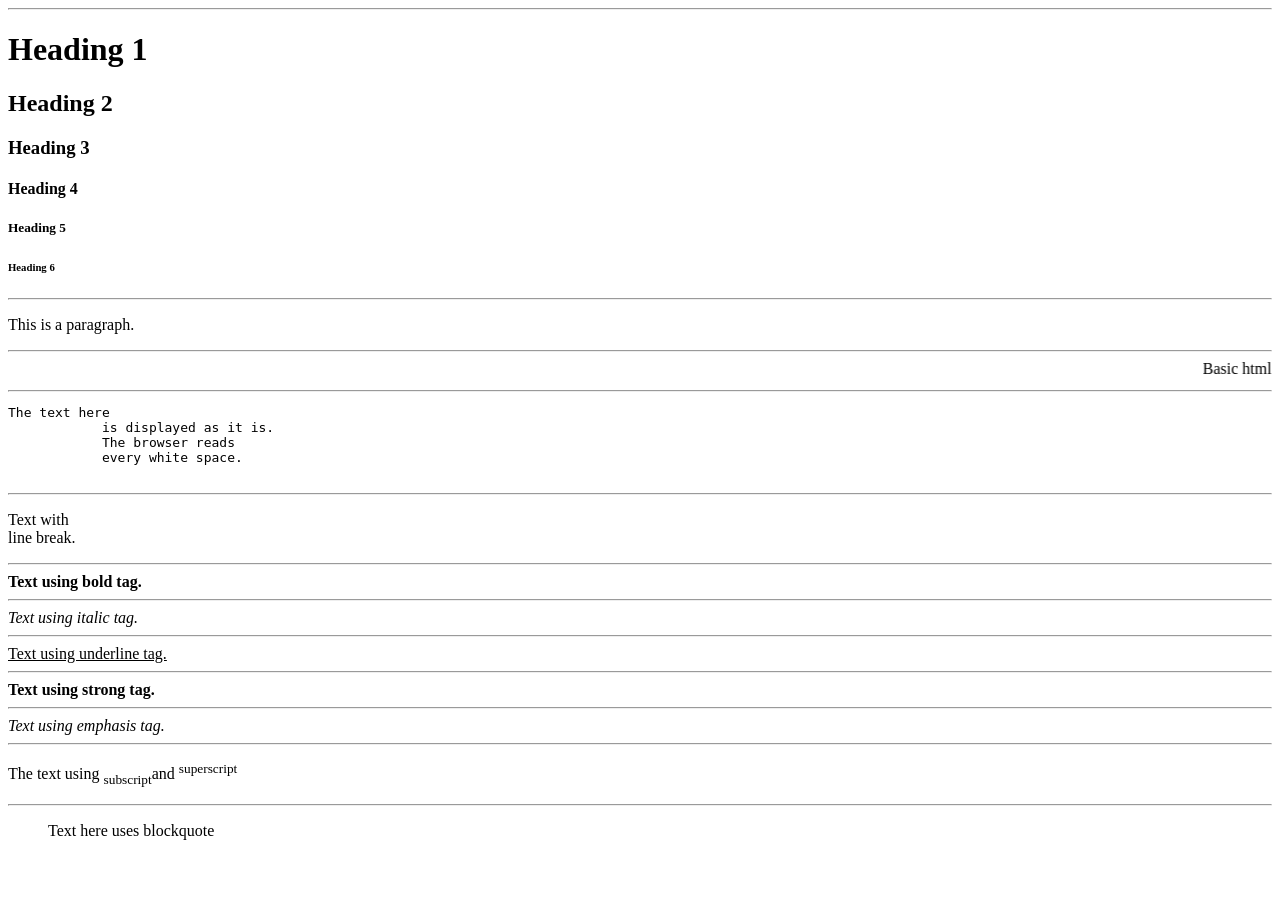
<file: Lab1-First Web Page.html>
<!DOCTYPE html>
<html>
    <head>
        <title>MY FIRST WEB PAGE </title>
    </head>
    <body>
        <hr>
        <h1>Heading 1</h1>
        <h2>Heading 2</h2>
        <h3>Heading 3</h3>
        <h4>Heading 4</h4>
        <h5>Heading 5</h5>
        <h6>Heading 6</h6>
        <hr>
        <p>This is a paragraph.</p>
        <hr><marquee>Basic html tags</marquee>
        <hr>
        <pre>The text here
            is displayed as it is.
            The browser reads 
            every white space.
        </pre>
        <hr>
        <p>Text with <br>line break.</p>
        <hr><b>Text using bold tag.</b> 
        <hr><i>Text using italic tag.</i>
        <hr><u>Text using underline tag.</u>
        <hr><strong>Text using strong tag.</strong>
        <hr><em>Text using emphasis tag.</em>
        <hr><p>The text using <sub>subscript</sub>and <sup>superscript</sup></p>
        <hr><blockquote>Text here uses blockquote</blockquote>
    </body>
</html>
</file>
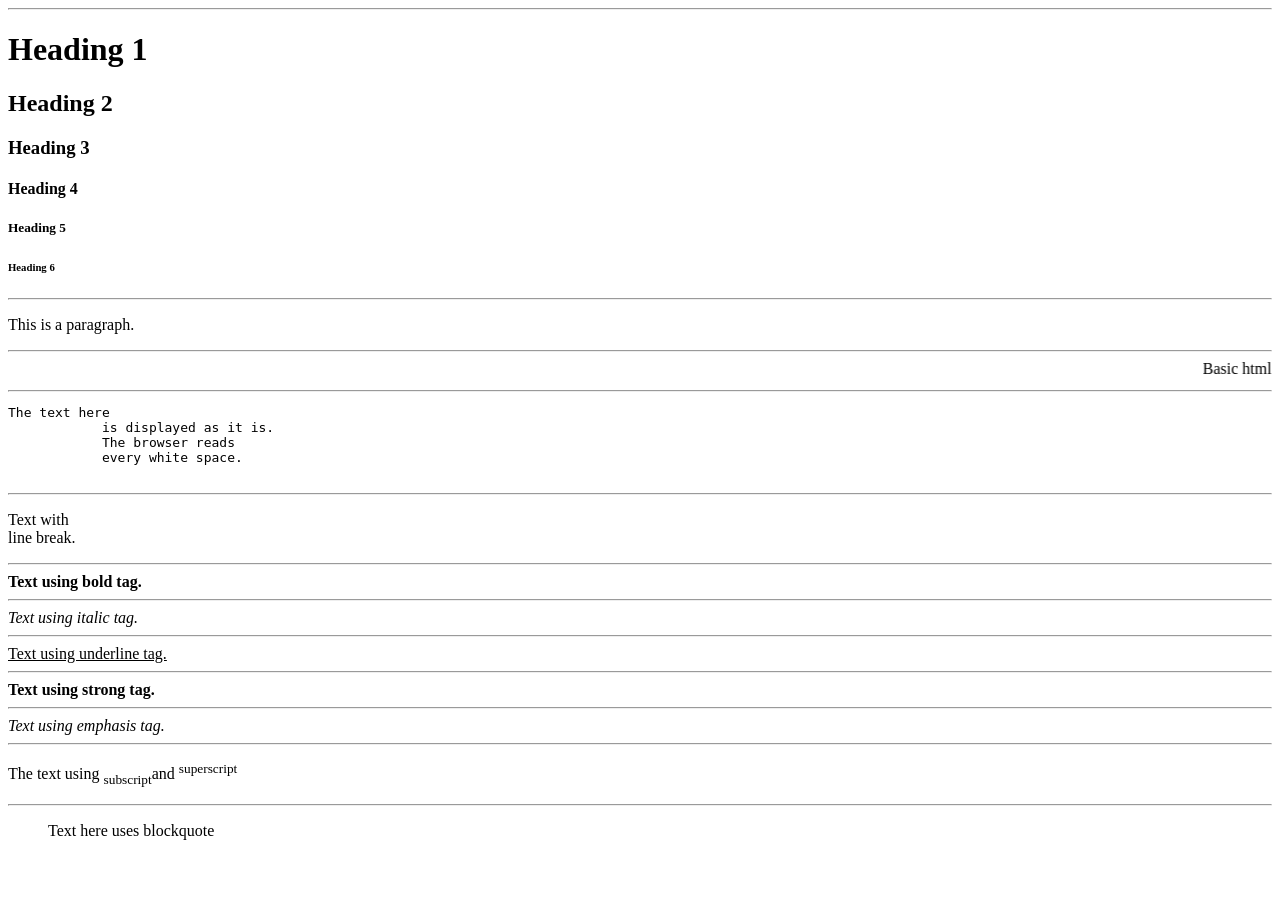
<file: lab1.html>
<!DOCTYPE html>
<html>
    <head>
        <title>MY FIRST WEB PAGE </title>
    </head>
    <body>
        <hr>
        <h1>Heading 1</h1>
        <h2>Heading 2</h2>
        <h3>Heading 3</h3>
        <h4>Heading 4</h4>
        <h5>Heading 5</h5>
        <h6>Heading 6</h6>
        <hr>
        <p>This is a paragraph.</p>
        <hr><marquee>Basic html tags</marquee>
        <hr>
        <pre>The text here
            is displayed as it is.
            The browser reads 
            every white space.
        </pre>
        <hr>
        <p>Text with <br>line break.</p>
        <hr><b>Text using bold tag.</b> 
        <hr><i>Text using italic tag.</i>
        <hr><u>Text using underline tag.</u>
        <hr><strong>Text using strong tag.</strong>
        <hr><em>Text using emphasis tag.</em>
        <hr><p>The text using <sub>subscript</sub>and <sup>superscript</sup></p>
        <hr><blockquote>Text here uses blockquote</blockquote>
    </body>
</html>
</file>
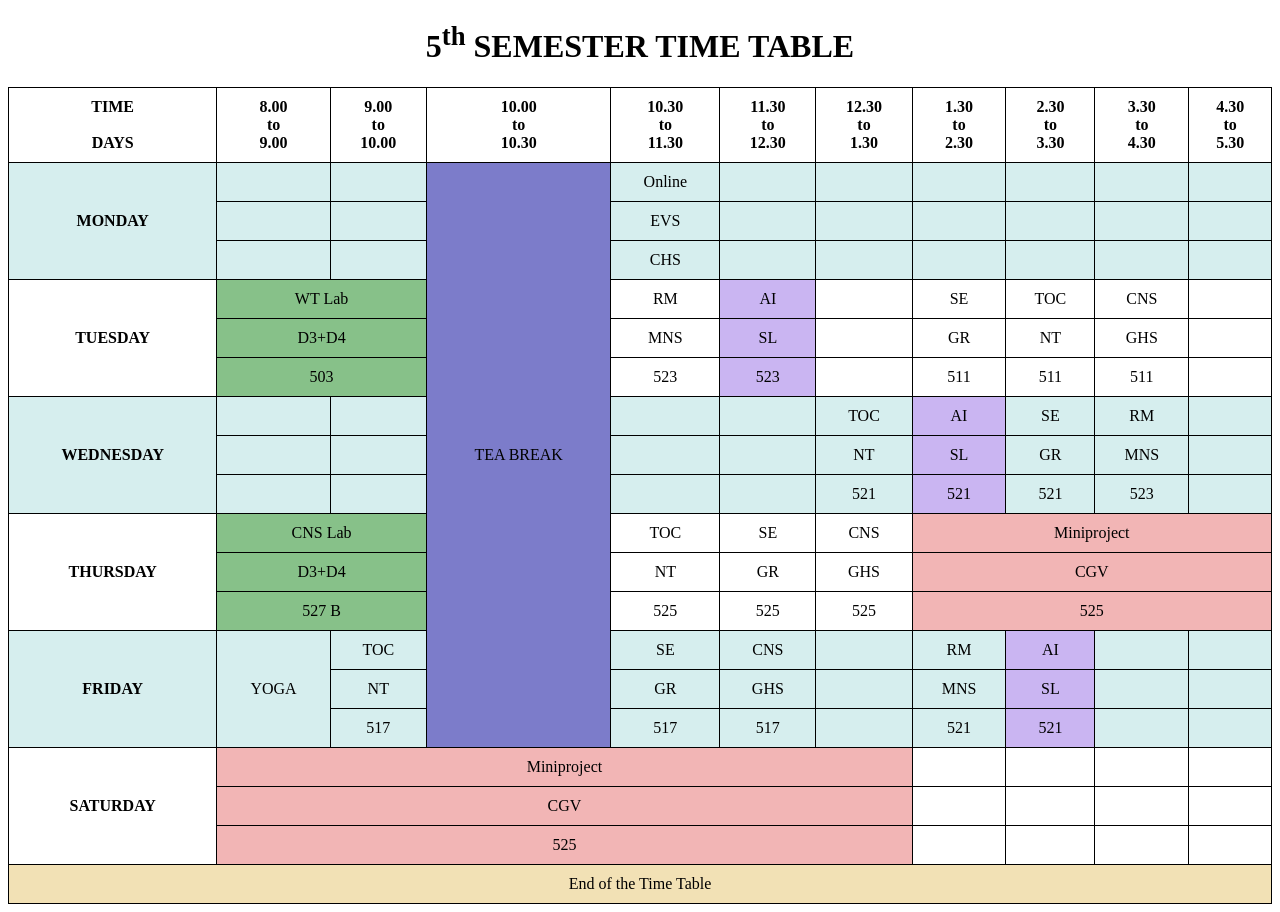
<file: Lab2-Time Table.html>
<!DOCTYPE html>
<html>
    <head>
        <title>Time Table</title>
        <style>
            table,th,td {
                border:1px solid black;
                border-collapse:collapse;
            }
            th,td {
                padding:10px;
                text-align:center;
            }
         .lab-slot {
            background-color: #87c189;
         }
        .tea-break {
            background-color: #7c7cca;
         }
        .miniproject {
            background-color: #f2b5b5;
         }
         .ai{
            background-color: #cab5f2;
         }
         .tt{
            background-color: #f2e1b5;
         }
         .bg{
            background-color: #D6EEEE;
         }
        </style>
    </head>
    <body>
        <h1 style="text-align:center;" style="background-color: #031e1e;"> 5<sup>th</sup> SEMESTER TIME TABLE</h1>
        <table style="width:100%;">
            <tr>
                <th>TIME<br/><br/>DAYS</th>
                <th>8.00<br/>to<br/>9.00</th>
                <th>9.00<br/>to<br/>10.00</th>
                <th>10.00<br/>to<br/>10.30</th>
                <th>10.30<br/>to<br/>11.30</th>
                <th>11.30<br/>to<br/>12.30</th>
                <th>12.30<br/>to<br/>1.30</th>
                <th>1.30<br/>to<br/>2.30</th>
                <th>2.30<br/>to<br/>3.30</th>
                <th>3.30<br/>to<br/>4.30</th>
                <th>4.30<br/>to<br/>5.30</th>
            </tr>

            <tr>
                <th rowspan="3" class="bg">MONDAY</th>
                <td class="bg"></td>
                <td class="bg"></td>
                <td rowspan="15" class="tea-break">TEA BREAK</td>
                <td class="bg">Online</td>
                <td class="bg"></td>
                <td class="bg"></td>
                <td class="bg"></td>
                <td class="bg"></td>
                <td class="bg"></td>
                <td class="bg"></td>
            </tr>
            <tr>
               <td class="bg"></td>
                <td class="bg"></td>
                <td class="bg">EVS</td>
                <td class="bg"></td>
                <td class="bg"></td>
                <td class="bg"></td>
                <td class="bg"></td>
                <td class="bg"></td>
                <td class="bg"></td>
            </tr>
            <tr>
                 <td class="bg"></td>
                <td class="bg"></td>
                <td class="bg">CHS</td>
                <td class="bg"></td>
                <td class="bg"></td>
                <td class="bg"></td>
                <td class="bg"></td>
                <td class="bg"></td>
                <td class="bg"></td>
                </tr>
               
             <tr>
                <th rowspan="3">TUESDAY</th>
                <td colspan="2" class="lab-slot">WT Lab</td>
                <td>RM</td>
                <td class="ai">AI</td>
                <td></td>
                <td>SE</td>
                <td>TOC</td>
                <td>CNS</td>
                <td></td>
            </tr>

            <tr>
                <td colspan="2" class="lab-slot">D3+D4</td>
                <td>MNS</td>
                <td class="ai">SL</td>
                <td></td>
                <td>GR</td>
                <td>NT</td>
                <td>GHS</td>
                <td></td>
            </tr>
             <tr>
                <td colspan="2" class="lab-slot">503</td>
                <td>523</td>
                <td class="ai">523</td>
                <td></td>
                <td>511</td>
                <td>511</td>
                <td>511</td>
                <td></td>
            </tr>

            <tr>
                <th rowspan="3" class="bg">WEDNESDAY</th>
                <td class="bg"></td>
                <td class="bg"></td>
                <td class="bg"></td>
                <td class="bg"></td>
                <td class="bg">TOC</td>
                <td class="ai">AI</td>
                <td class="bg">SE</td>
                <td class="bg">RM</td>
                <td class="bg"></td>
            </tr>

            <tr>
                <td class="bg"></td>
                <td class="bg"></td>
                <td class="bg"></td>
                <td class="bg"></td>
                <td class="bg">NT</td>
                <td class="ai">SL</td>
                <td class="bg">GR</td>
                <td class="bg">MNS</td>
                <td class="bg"></td>
            </tr>

            <tr>
                <td class="bg"></td>
                <td class="bg"></td>
                <td class="bg"></td>
                <td class="bg"></td>
                <td class="bg">521</td>
                <td class="ai">521</td>
                <td class="bg">521</td>
                <td class="bg">523</td>
                <td class="bg"></td>
            </tr>

            <tr>
                <th rowspan="3">THURSDAY</th>
                <td colspan="2" class="lab-slot">CNS Lab</td>
                <td>TOC</td>
                <td>SE</td>
                <td>CNS</td>
                <td colspan="4" class="miniproject">Miniproject</td>
            </tr>

            <tr>
                <td colspan="2" class="lab-slot">D3+D4</td>
                <td>NT</td>
                <td>GR</td>
                <td>GHS</td>
                <td colspan="4" class="miniproject">CGV</td>
            </tr>

            <tr>
                <td colspan="2" class="lab-slot">527 B</td>
                <td>525</td>
                <td>525</td>
                <td>525</td>
                <td colspan="4" class="miniproject">525</td>
            </tr>

            <tr>
                <th rowspan="3" class="bg">FRIDAY</th>
                <td  rowspan="3" class="bg">YOGA</td>
                <td class="bg">TOC</td>
                <td class="bg">SE</td>
                <td class="bg">CNS</td>
                <td class="bg"></td>
                <td class="bg">RM</td>
                <td class="ai">AI</td>
                <td class="bg"></td>
                <td class="bg"></td>
            </tr>

             <tr>
                <td class="bg">NT</td>
                <td class="bg">GR</td>
                <td class="bg">GHS</td>
                <td class="bg"></td>
                <td class="bg">MNS</td>
                <td class="ai">SL</td>
                <td class="bg"></td>
                <td class="bg"></td>
            </tr>

             <tr>
                <td class="bg">517</td>
                <td class="bg">517</td>
                <td class="bg">517</td>
                <td class="bg"></td>
                <td class="bg">521</td>
                <td class="ai">521</td>
                <td class="bg"></td>
                <td class="bg"></td>
            </tr>

            <tr>
                <th rowspan="3">SATURDAY</th>
                <td colspan="6" class="miniproject">Miniproject</td>
                <td></td>
                <td></td>
                <td></td>
                <td></td>
            </tr>

            <tr>
                <td colspan="6" class="miniproject">CGV</td>
                <td></td>
                <td></td>
                <td></td>
                <td></td>
            </tr>

            <tr>
                <td colspan="6" class="miniproject">525</td>
                <td></td>
                <td></td>
                <td></td>
                <td></td>
            </tr>

            <tr>
                <td colspan="11" class="tt">End of the Time Table</td>
            </tr>
        </table>
</file>
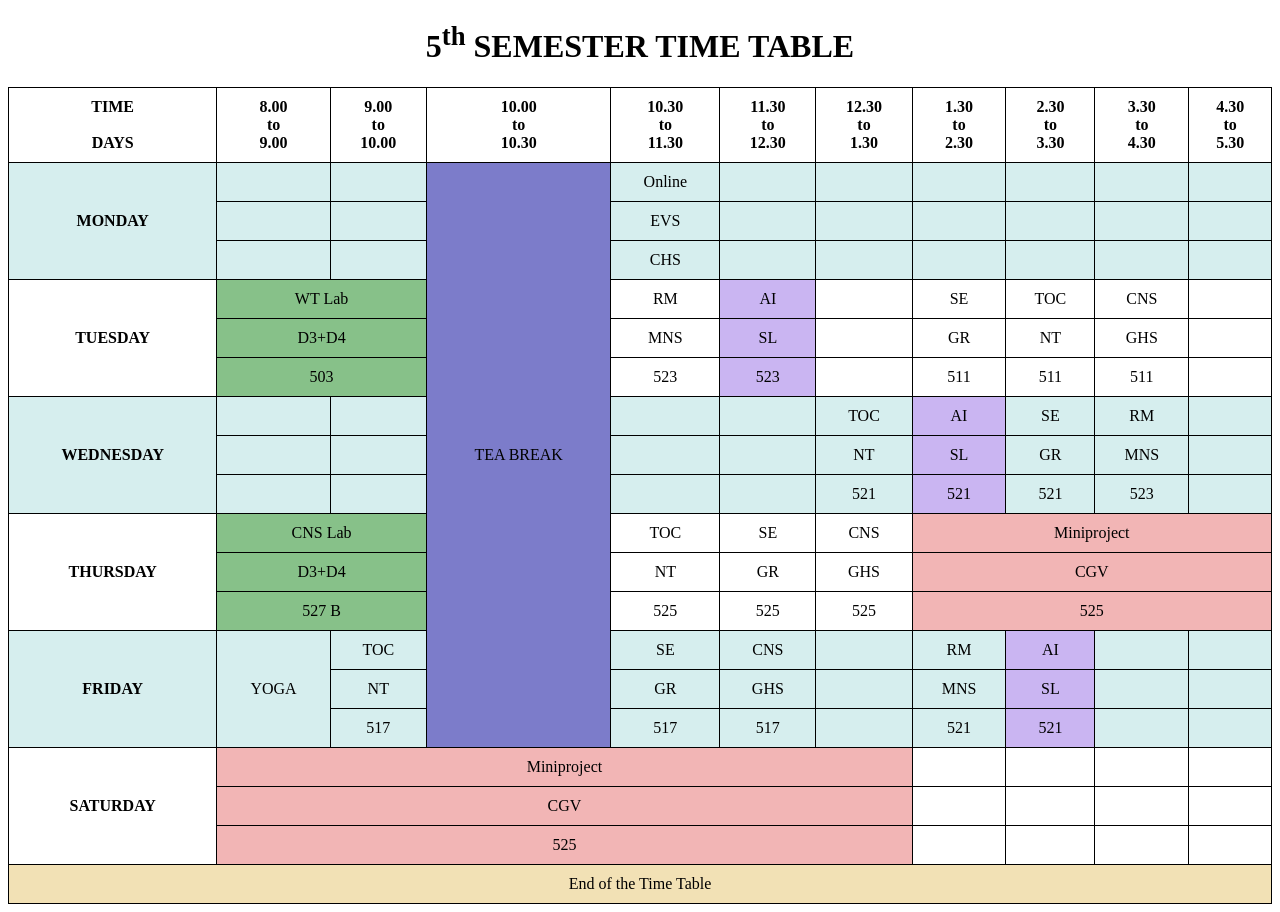
<file: lab2.html>
<!DOCTYPE html>
<html>
    <head>
        <title>Time Table</title>
        <style>
            table,th,td {
                border:1px solid black;
                border-collapse:collapse;
            }
            th,td {
                padding:10px;
                text-align:center;
            }
         .lab-slot {
            background-color: #87c189;
         }
        .tea-break {
            background-color: #7c7cca;
         }
        .miniproject {
            background-color: #f2b5b5;
         }
         .ai{
            background-color: #cab5f2;
         }
         .tt{
            background-color: #f2e1b5;
         }
         .bg{
            background-color: #D6EEEE;
         }
        </style>
    </head>
    <body>
        <h1 style="text-align:center;" style="background-color: #031e1e;"> 5<sup>th</sup> SEMESTER TIME TABLE</h1>
        <table style="width:100%;">
            <tr>
                <th>TIME<br/><br/>DAYS</th>
                <th>8.00<br/>to<br/>9.00</th>
                <th>9.00<br/>to<br/>10.00</th>
                <th>10.00<br/>to<br/>10.30</th>
                <th>10.30<br/>to<br/>11.30</th>
                <th>11.30<br/>to<br/>12.30</th>
                <th>12.30<br/>to<br/>1.30</th>
                <th>1.30<br/>to<br/>2.30</th>
                <th>2.30<br/>to<br/>3.30</th>
                <th>3.30<br/>to<br/>4.30</th>
                <th>4.30<br/>to<br/>5.30</th>
            </tr>

            <tr>
                <th rowspan="3" class="bg">MONDAY</th>
                <td class="bg"></td>
                <td class="bg"></td>
                <td rowspan="15" class="tea-break">TEA BREAK</td>
                <td class="bg">Online</td>
                <td class="bg"></td>
                <td class="bg"></td>
                <td class="bg"></td>
                <td class="bg"></td>
                <td class="bg"></td>
                <td class="bg"></td>
            </tr>
            <tr>
               <td class="bg"></td>
                <td class="bg"></td>
                <td class="bg">EVS</td>
                <td class="bg"></td>
                <td class="bg"></td>
                <td class="bg"></td>
                <td class="bg"></td>
                <td class="bg"></td>
                <td class="bg"></td>
            </tr>
            <tr>
                 <td class="bg"></td>
                <td class="bg"></td>
                <td class="bg">CHS</td>
                <td class="bg"></td>
                <td class="bg"></td>
                <td class="bg"></td>
                <td class="bg"></td>
                <td class="bg"></td>
                <td class="bg"></td>
                </tr>
               
             <tr>
                <th rowspan="3">TUESDAY</th>
                <td colspan="2" class="lab-slot">WT Lab</td>
                <td>RM</td>
                <td class="ai">AI</td>
                <td></td>
                <td>SE</td>
                <td>TOC</td>
                <td>CNS</td>
                <td></td>
            </tr>

            <tr>
                <td colspan="2" class="lab-slot">D3+D4</td>
                <td>MNS</td>
                <td class="ai">SL</td>
                <td></td>
                <td>GR</td>
                <td>NT</td>
                <td>GHS</td>
                <td></td>
            </tr>
             <tr>
                <td colspan="2" class="lab-slot">503</td>
                <td>523</td>
                <td class="ai">523</td>
                <td></td>
                <td>511</td>
                <td>511</td>
                <td>511</td>
                <td></td>
            </tr>

            <tr>
                <th rowspan="3" class="bg">WEDNESDAY</th>
                <td class="bg"></td>
                <td class="bg"></td>
                <td class="bg"></td>
                <td class="bg"></td>
                <td class="bg">TOC</td>
                <td class="ai">AI</td>
                <td class="bg">SE</td>
                <td class="bg">RM</td>
                <td class="bg"></td>
            </tr>

            <tr>
                <td class="bg"></td>
                <td class="bg"></td>
                <td class="bg"></td>
                <td class="bg"></td>
                <td class="bg">NT</td>
                <td class="ai">SL</td>
                <td class="bg">GR</td>
                <td class="bg">MNS</td>
                <td class="bg"></td>
            </tr>

            <tr>
                <td class="bg"></td>
                <td class="bg"></td>
                <td class="bg"></td>
                <td class="bg"></td>
                <td class="bg">521</td>
                <td class="ai">521</td>
                <td class="bg">521</td>
                <td class="bg">523</td>
                <td class="bg"></td>
            </tr>

            <tr>
                <th rowspan="3">THURSDAY</th>
                <td colspan="2" class="lab-slot">CNS Lab</td>
                <td>TOC</td>
                <td>SE</td>
                <td>CNS</td>
                <td colspan="4" class="miniproject">Miniproject</td>
            </tr>

            <tr>
                <td colspan="2" class="lab-slot">D3+D4</td>
                <td>NT</td>
                <td>GR</td>
                <td>GHS</td>
                <td colspan="4" class="miniproject">CGV</td>
            </tr>

            <tr>
                <td colspan="2" class="lab-slot">527 B</td>
                <td>525</td>
                <td>525</td>
                <td>525</td>
                <td colspan="4" class="miniproject">525</td>
            </tr>

            <tr>
                <th rowspan="3" class="bg">FRIDAY</th>
                <td  rowspan="3" class="bg">YOGA</td>
                <td class="bg">TOC</td>
                <td class="bg">SE</td>
                <td class="bg">CNS</td>
                <td class="bg"></td>
                <td class="bg">RM</td>
                <td class="ai">AI</td>
                <td class="bg"></td>
                <td class="bg"></td>
            </tr>

             <tr>
                <td class="bg">NT</td>
                <td class="bg">GR</td>
                <td class="bg">GHS</td>
                <td class="bg"></td>
                <td class="bg">MNS</td>
                <td class="ai">SL</td>
                <td class="bg"></td>
                <td class="bg"></td>
            </tr>

             <tr>
                <td class="bg">517</td>
                <td class="bg">517</td>
                <td class="bg">517</td>
                <td class="bg"></td>
                <td class="bg">521</td>
                <td class="ai">521</td>
                <td class="bg"></td>
                <td class="bg"></td>
            </tr>

            <tr>
                <th rowspan="3">SATURDAY</th>
                <td colspan="6" class="miniproject">Miniproject</td>
                <td></td>
                <td></td>
                <td></td>
                <td></td>
            </tr>

            <tr>
                <td colspan="6" class="miniproject">CGV</td>
                <td></td>
                <td></td>
                <td></td>
                <td></td>
            </tr>

            <tr>
                <td colspan="6" class="miniproject">525</td>
                <td></td>
                <td></td>
                <td></td>
                <td></td>
            </tr>

            <tr>
                <td colspan="11" class="tt">End of the Time Table</td>
            </tr>
        </table>
</file>
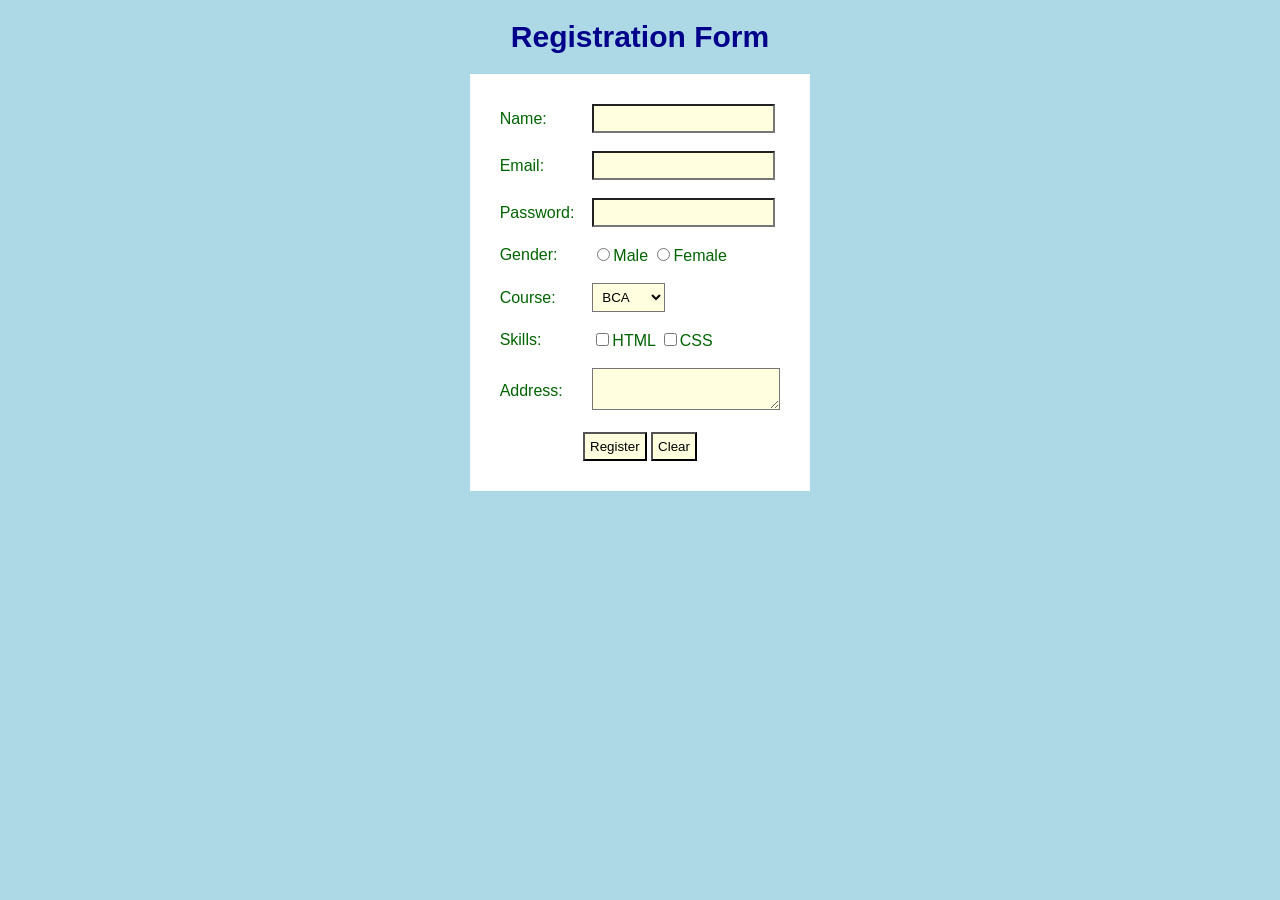
<file: Lab4 -Registration.html>
<!DOCTYPE html>
<html>
    <head>
        <title>Registration</title>
    <style>
        body{
            background:lightblue;
            font-family:Arial;
        }

        h1{
            color:darkblue;
            font-size:30px;
            text-align:center;
        }

        table{
            margin:auto;
            background:white;
            padding:20px;
        }

        td{
            padding: 8px;
            color: darkgreen;
            font-size:16px;
        }

        input,select,textarea{
            background:lightyellow;
            padding: 5px;
        }
    </style>
</head>

<body>
    <h1>Registration Form</h1>
    <form>
        <table>
            <tr><td>Name:</td><td><input type="text"></td></tr>
            <tr><td>Email:</td><td><input type="email"></td></tr>
            <tr><td>Password:</td><td><input type="password"></td></tr>
            <tr><td>Gender:</td>
                <td>
                    <input type="radio" name="g">Male
                    <input type="radio" name="g">Female
                </td>
            </tr>
            <tr><td>Course:</td>
            <td>
                <select>
                    <option>BCA</option>
                    <option>B.Tech</option>
                    <option>MCA</option>
                </select>
            </td>
        </tr>
        <tr><td>Skills:</td>
        <td>
            <input type="checkbox">HTML
            <input type="checkbox">CSS
        </td></tr>
        <tr><td>Address:</td><td><textarea></textarea></td></tr>
        <tr><td colspan="2" align="center">
            <input type="submit" value="Register">
            <input type="reset" value="Clear">
        </td></tr>
        </table>
    </form>
</body>
</html>
</file>
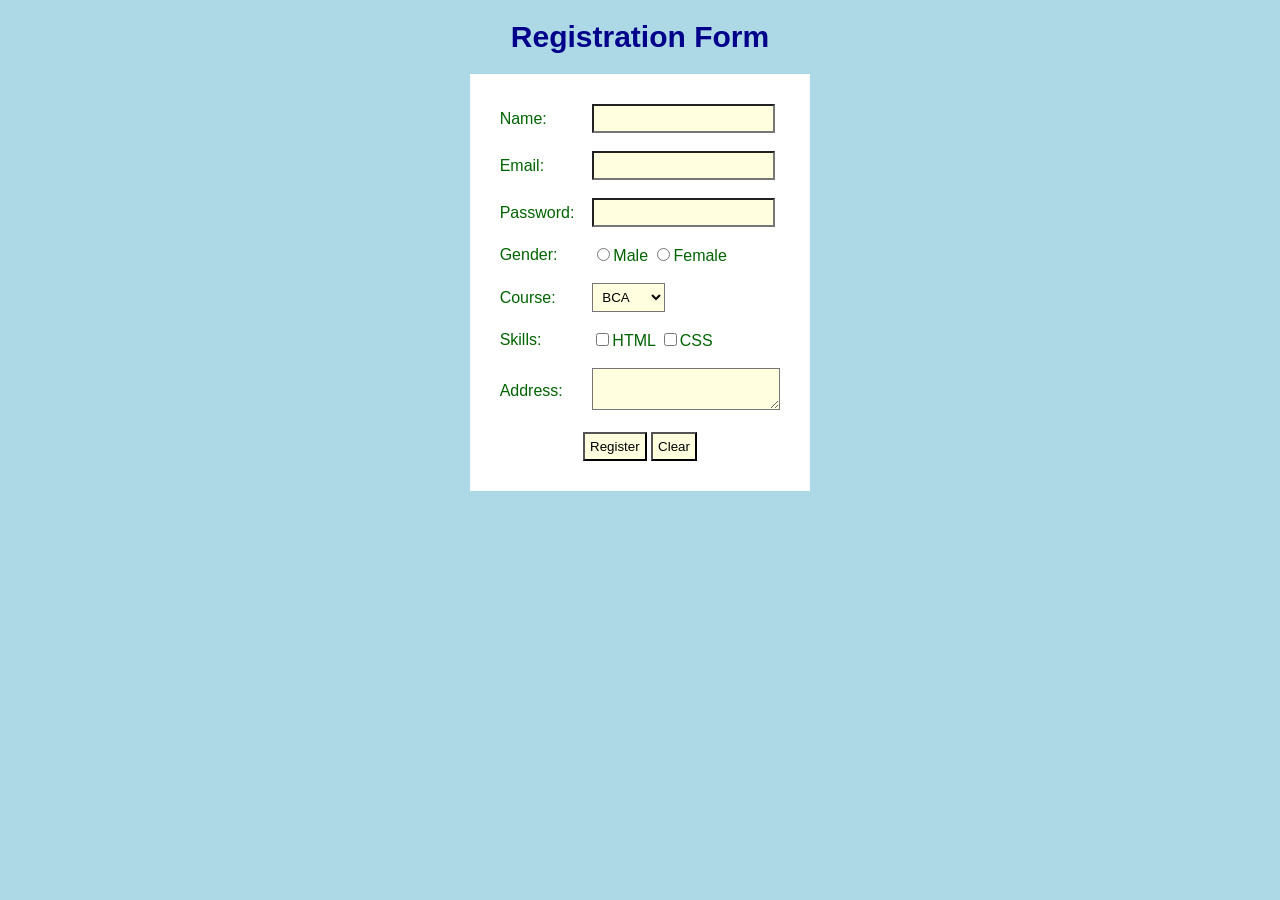
<file: lab4 Registration.html>
<!DOCTYPE html>
<html>
    <head>
        <title>Registration</title>
    <style>
        body{
            background:lightblue;
            font-family:Arial;
        }

        h1{
            color:darkblue;
            font-size:30px;
            text-align:center;
        }

        table{
            margin:auto;
            background:white;
            padding:20px;
        }

        td{
            padding: 8px;
            color: darkgreen;
            font-size:16px;
        }

        input,select,textarea{
            background:lightyellow;
            padding: 5px;
        }
    </style>
</head>

<body>
    <h1>Registration Form</h1>
    <form>
        <table>
            <tr><td>Name:</td><td><input type="text"></td></tr>
            <tr><td>Email:</td><td><input type="email"></td></tr>
            <tr><td>Password:</td><td><input type="password"></td></tr>
            <tr><td>Gender:</td>
                <td>
                    <input type="radio" name="g">Male
                    <input type="radio" name="g">Female
                </td>
            </tr>
            <tr><td>Course:</td>
            <td>
                <select>
                    <option>BCA</option>
                    <option>B.Tech</option>
                    <option>MCA</option>
                </select>
            </td>
        </tr>
        <tr><td>Skills:</td>
        <td>
            <input type="checkbox">HTML
            <input type="checkbox">CSS
        </td></tr>
        <tr><td>Address:</td><td><textarea></textarea></td></tr>
        <tr><td colspan="2" align="center">
            <input type="submit" value="Register">
            <input type="reset" value="Clear">
        </td></tr>
        </table>
    </form>
</body>
</html>
</file>
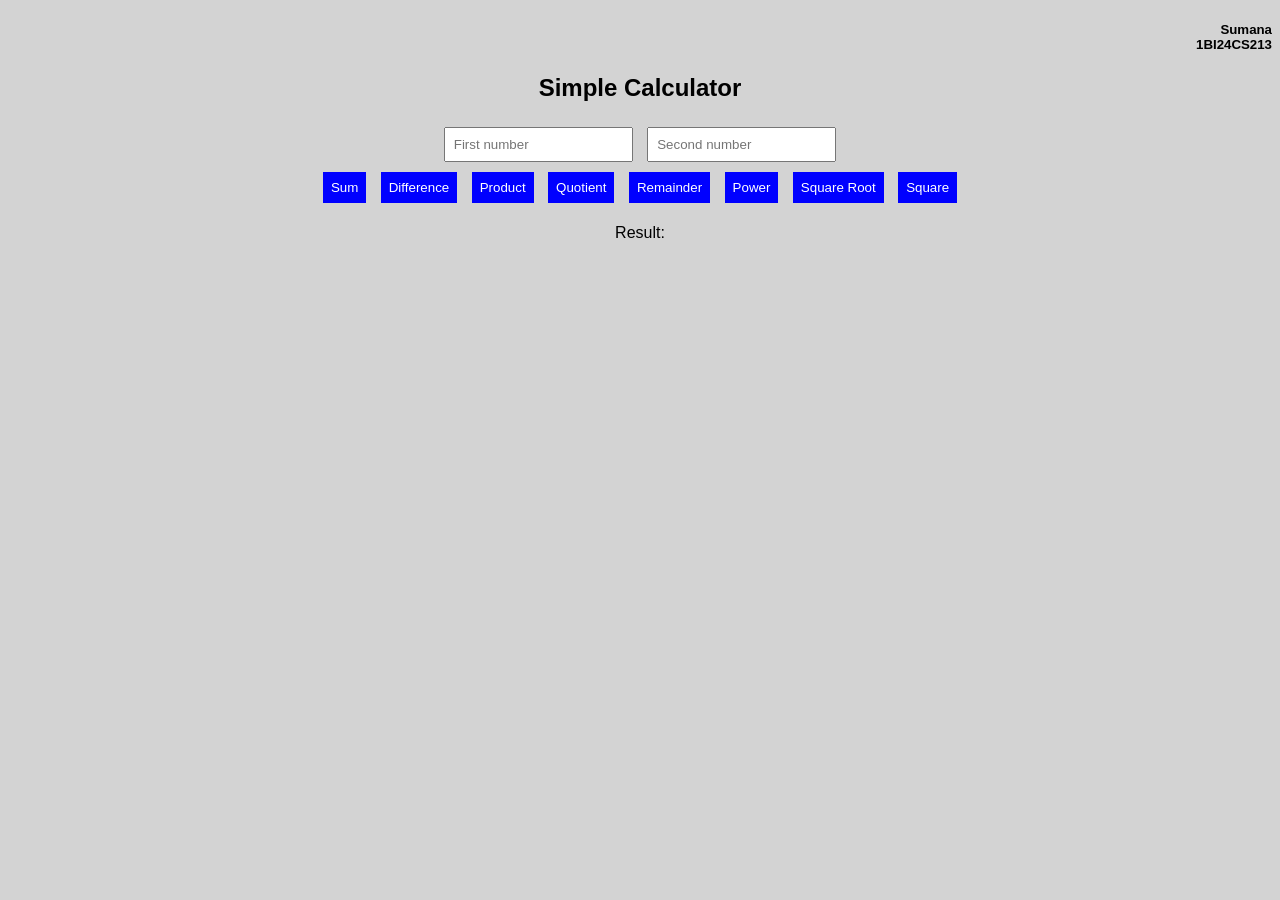
<file: Lab6-Calculator.html>
<!DOCTYPE html>
<html> 
<head> 
<style> 
body { text-align: center; font-family: Arial; background: lightgray; } 
input, button { padding: 8px; margin: 5px; } 
button { background: blue; color: white; border: none; } 
</style> 
</head> 
<body> 
<h5 style="text-align:right;" style="background-color: #031e1e;"> Sumana<br/>1BI24CS213</h5>
<h2>Simple Calculator</h2> 
 
<input id="a" type="number" placeholder="First number"> 
<input id="b" type="number" placeholder="Second number"> 
<br> 
 
<button onclick="cal('+')">Sum</button> 
<button onclick="cal('-')">Difference</button> 
<button onclick="cal('*')">Product</button> 
<button onclick="cal('/')">Quotient</button> 
<button onclick="cal('%')">Remainder</button> 
<button onclick="cal('**')">Power</button> 
<button onclick="cal('sqrt')">Square Root</button> 
<button onclick="cal('square')">Square</button> 
 
<p id="result">Result:</p> 
 
<script> 
function cal(op) { 
    var a = +document.getElementById("a").value; 
    var b = +document.getElementById("b").value; 
    var r; 
 
    switch(op) { 
        case '+': r = a + b; break; 
        case '-': r = a - b; break; 
        case '*': r = a * b; break; 
        case '/': r = b == 0 ? "Cannot divide by zero" : a / b; break; 
        case '%': r = b == 0 ? "Cannot divide by zero" : a % b; break; 
        case '**': r = a ** b; break; 
        case 'sqrt': r = a < 0 ? "Invalid input" : Math.sqrt(a); break; 
        case 'square': r = a * a; break; 
    } 
 
    document.getElementById("result").innerHTML = "Result: " + r; 
} 
</script> 
 
</body> 
</html>
</file>
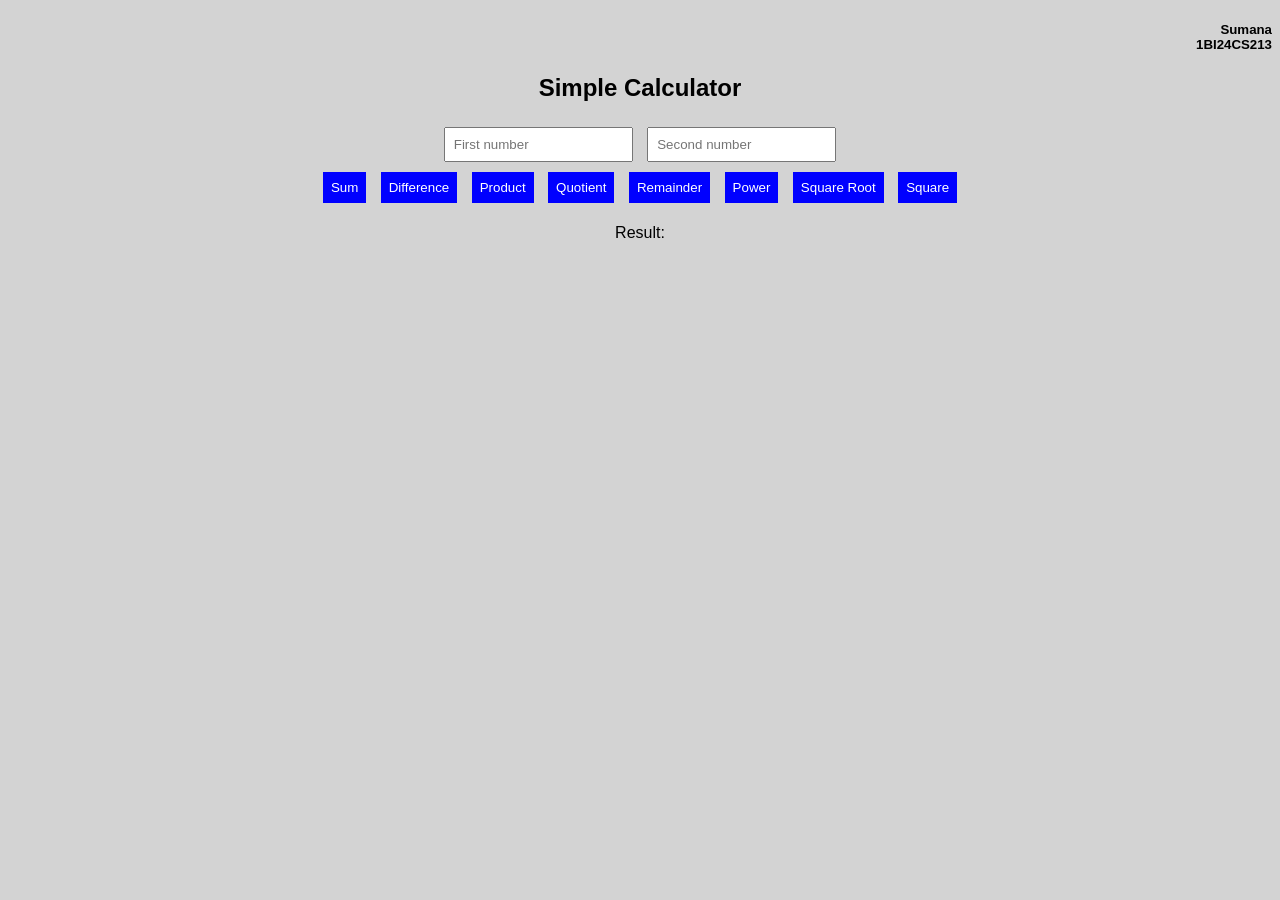
<file: lab6.html>
<!DOCTYPE html>
<html> 
<head> 
<style> 
body { text-align: center; font-family: Arial; background: lightgray; } 
input, button { padding: 8px; margin: 5px; } 
button { background: blue; color: white; border: none; } 
</style> 
</head> 
<body> 
<h5 style="text-align:right;" style="background-color: #031e1e;"> Sumana<br/>1BI24CS213</h5>
<h2>Simple Calculator</h2> 
 
<input id="a" type="number" placeholder="First number"> 
<input id="b" type="number" placeholder="Second number"> 
<br> 
 
<button onclick="cal('+')">Sum</button> 
<button onclick="cal('-')">Difference</button> 
<button onclick="cal('*')">Product</button> 
<button onclick="cal('/')">Quotient</button> 
<button onclick="cal('%')">Remainder</button> 
<button onclick="cal('**')">Power</button> 
<button onclick="cal('sqrt')">Square Root</button> 
<button onclick="cal('square')">Square</button> 
 
<p id="result">Result:</p> 
 
<script> 
function cal(op) { 
    var a = +document.getElementById("a").value; 
    var b = +document.getElementById("b").value; 
    var r; 
 
    switch(op) { 
        case '+': r = a + b; break; 
        case '-': r = a - b; break; 
        case '*': r = a * b; break; 
        case '/': r = b == 0 ? "Cannot divide by zero" : a / b; break; 
        case '%': r = b == 0 ? "Cannot divide by zero" : a % b; break; 
        case '**': r = a ** b; break; 
        case 'sqrt': r = a < 0 ? "Invalid input" : Math.sqrt(a); break; 
        case 'square': r = a * a; break; 
    } 
 
    document.getElementById("result").innerHTML = "Result: " + r; 
} 
</script> 
 
</body> 
</html>
</file>
